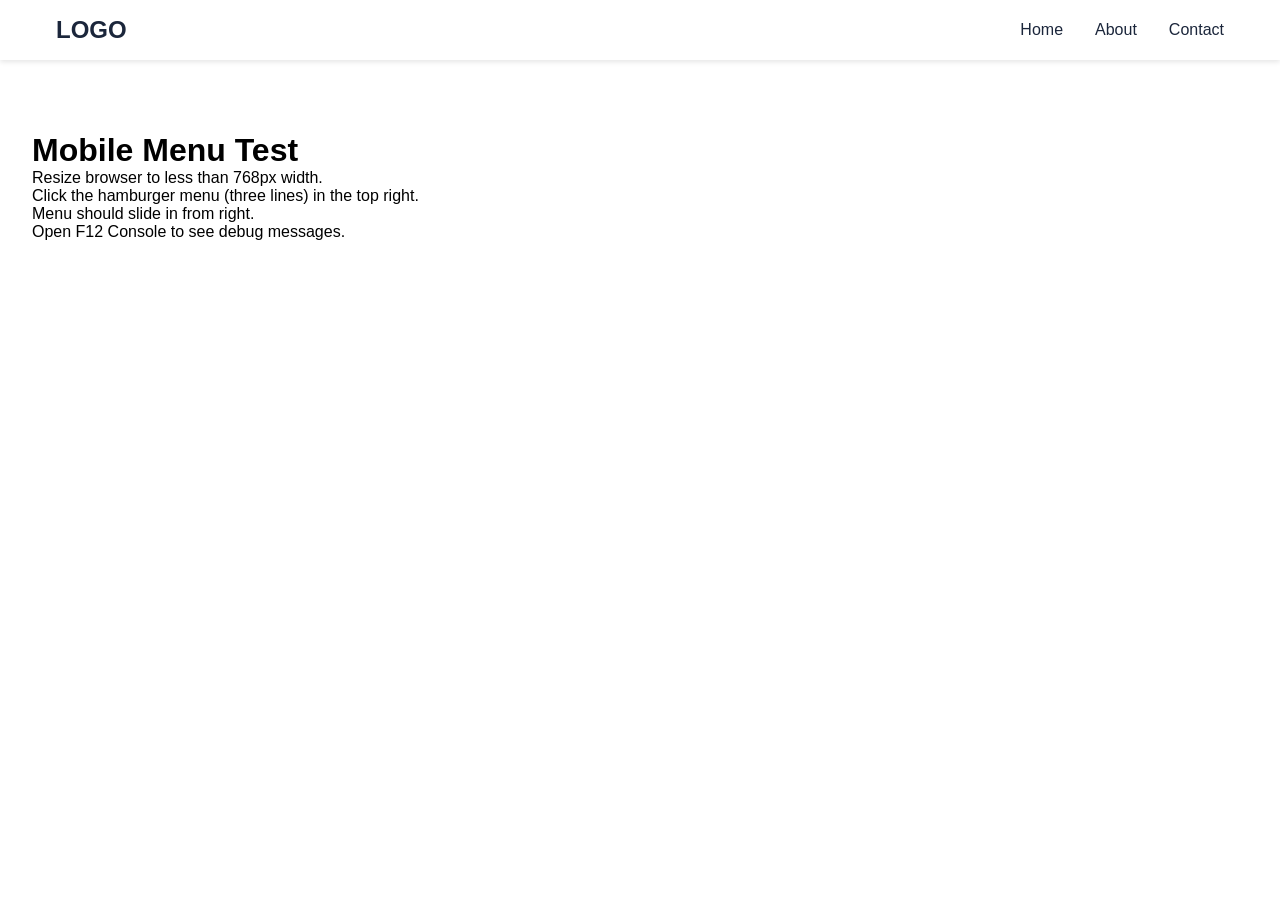
<file: test-mobile-menu.html>
<!DOCTYPE html>
<html lang="en">
<head>
    <meta charset="UTF-8">
    <meta name="viewport" content="width=device-width, initial-scale=1.0">
    <title>Mobile Menu Test</title>
    <style>
        * { margin: 0; padding: 0; box-sizing: border-box; }
        
        body { font-family: Arial, sans-serif; }
        
        .nav {
            background: white;
            box-shadow: 0 2px 5px rgba(0,0,0,0.1);
            position: fixed;
            top: 0;
            left: 0;
            right: 0;
            z-index: 1000;
        }
        
        .nav-container {
            max-width: 1200px;
            margin: 0 auto;
            padding: 1rem;
            display: flex;
            justify-content: space-between;
            align-items: center;
        }
        
        .nav-logo {
            font-size: 1.5rem;
            font-weight: bold;
            color: #1B263B;
        }
        
        .nav-menu {
            display: flex;
            gap: 2rem;
            list-style: none;
        }
        
        .nav-link {
            text-decoration: none;
            color: #1B263B;
        }
        
        .hamburger {
            display: none;
            flex-direction: column;
            gap: 6px;
            background: none;
            border: none;
            cursor: pointer;
            padding: 10px;
        }
        
        .hamburger-line {
            width: 28px;
            height: 3px;
            background-color: #1B263B;
            transition: 0.3s;
        }
        
        .hamburger.active .hamburger-line:nth-child(1) {
            transform: rotate(45deg) translate(8px, 8px);
        }
        
        .hamburger.active .hamburger-line:nth-child(2) {
            opacity: 0;
        }
        
        .hamburger.active .hamburger-line:nth-child(3) {
            transform: rotate(-45deg) translate(8px, -8px);
        }
        
        /* MOBILE */
        @media (max-width: 768px) {
            .hamburger {
                display: flex;
            }
            
            .nav-menu {
                position: fixed;
                top: 70px;
                right: -100%;
                width: 70%;
                max-width: 300px;
                height: calc(100vh - 70px);
                background-color: white;
                flex-direction: column;
                padding: 2rem;
                box-shadow: -5px 0 10px rgba(0,0,0,0.1);
                transition: right 0.3s ease;
                z-index: 999;
            }
            
            .nav-menu.active {
                right: 0;
            }
        }
        
        main {
            margin-top: 100px;
            padding: 2rem;
        }
    </style>
</head>
<body>
    <nav class="nav">
        <div class="nav-container">
            <div class="nav-logo">LOGO</div>
            
            <ul class="nav-menu" id="menu">
                <li><a href="#" class="nav-link">Home</a></li>
                <li><a href="#" class="nav-link">About</a></li>
                <li><a href="#" class="nav-link">Contact</a></li>
            </ul>
            
            <button class="hamburger" id="burger">
                <span class="hamburger-line"></span>
                <span class="hamburger-line"></span>
                <span class="hamburger-line"></span>
            </button>
        </div>
    </nav>
    
    <script>
        const burger = document.getElementById('burger');
        const menu = document.getElementById('menu');
        
        burger.onclick = function() {
            burger.classList.toggle('active');
            menu.classList.toggle('active');
            console.log('CLICKED! Menu is now:', menu.classList.contains('active') ? 'OPEN' : 'CLOSED');
        };
        
        console.log('Script loaded. Burger:', burger, 'Menu:', menu);
    </script>
    
    <main>
        <h1>Mobile Menu Test</h1>
        <p>Resize browser to less than 768px width.</p>
        <p>Click the hamburger menu (three lines) in the top right.</p>
        <p>Menu should slide in from right.</p>
        <p>Open F12 Console to see debug messages.</p>
    </main>
</body>
</html>
</file>
